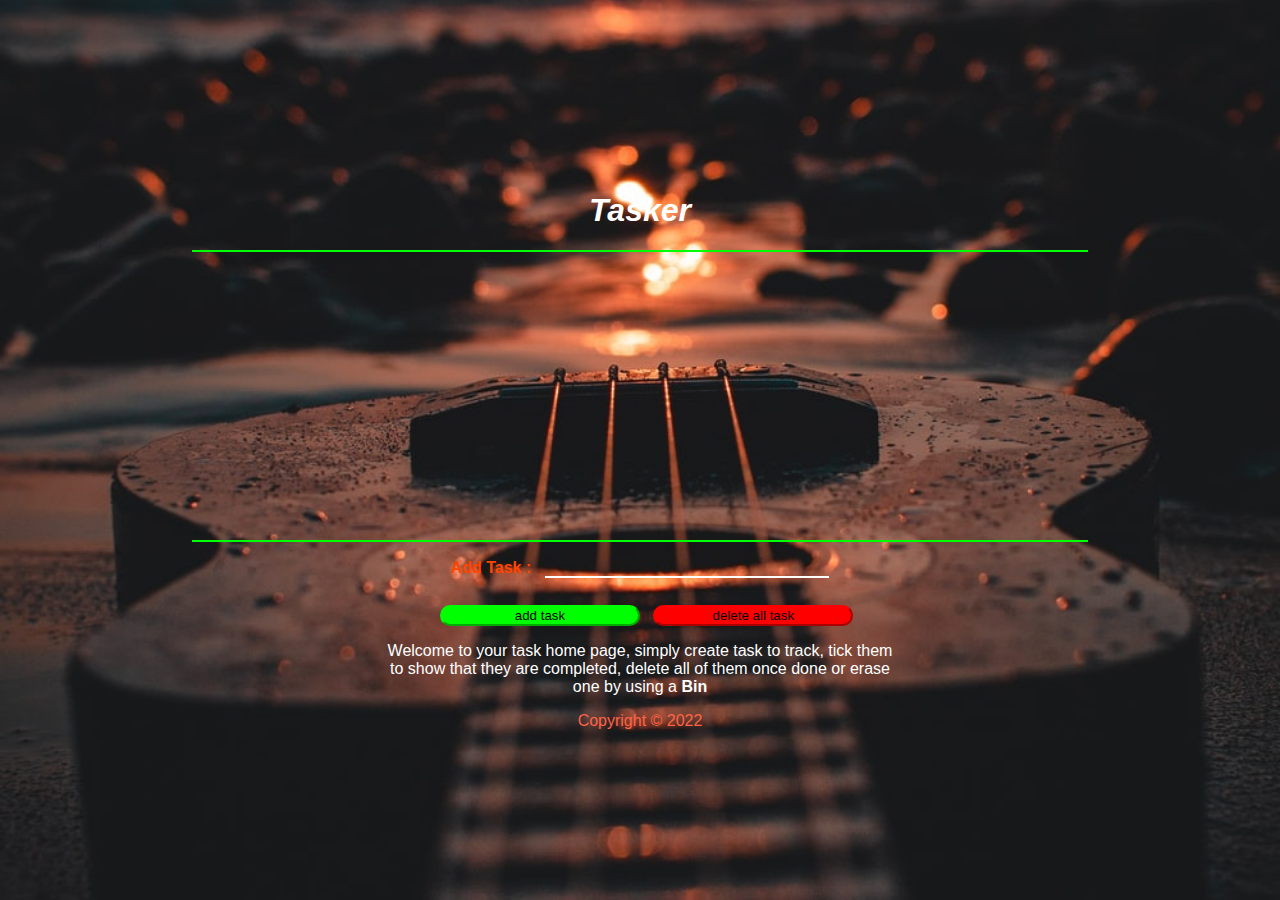
<file: index.html>
<!DOCTYPE html>
<html>
<head>
	<meta charset="utf-8">
	<meta name="description" content="This is a simple task tracker application project">
	<meta http-equiv="X-UA-Compatible" content="IE=edge">
	<meta name="viewport" content="width=device-width, initial-scale=1">
	<link rel="icon" type="image/x-icon" href="./ok.svg">
	<link rel="stylesheet" type="text/css" href="practice.css">
	<script type="text/javascript" src="practice.js" defer></script>
	<title>Task Tracker</title>
</head>
<body>
<div class="im">
	<div class="container">
		<div class="main">
			<div class="section">
				<h1><i>Tasker</i></h1>
			</div>
			<div class="out">
				<ul id="out">
				</ul>	
			</div>
			<div class="tasker">
				<label><strong>Add Task :</strong></label>
				<input type="text" class="in">
			</div>
			<div class="buttons">
				<input type="submit" class="add" value="add task">
				<input type="submit" class="del" value="delete all task">
			</div>
			<div class="footer">
				<p>Welcome to your task home page, simply create task to track, tick them to show that they are completed, delete all of them once done or erase one by using a <strong>Bin</strong></p>
			</div>
			<span>Copyright &copy; 2022</span>
		</div>
	</div>
</div>
</body>
</html>
</file>
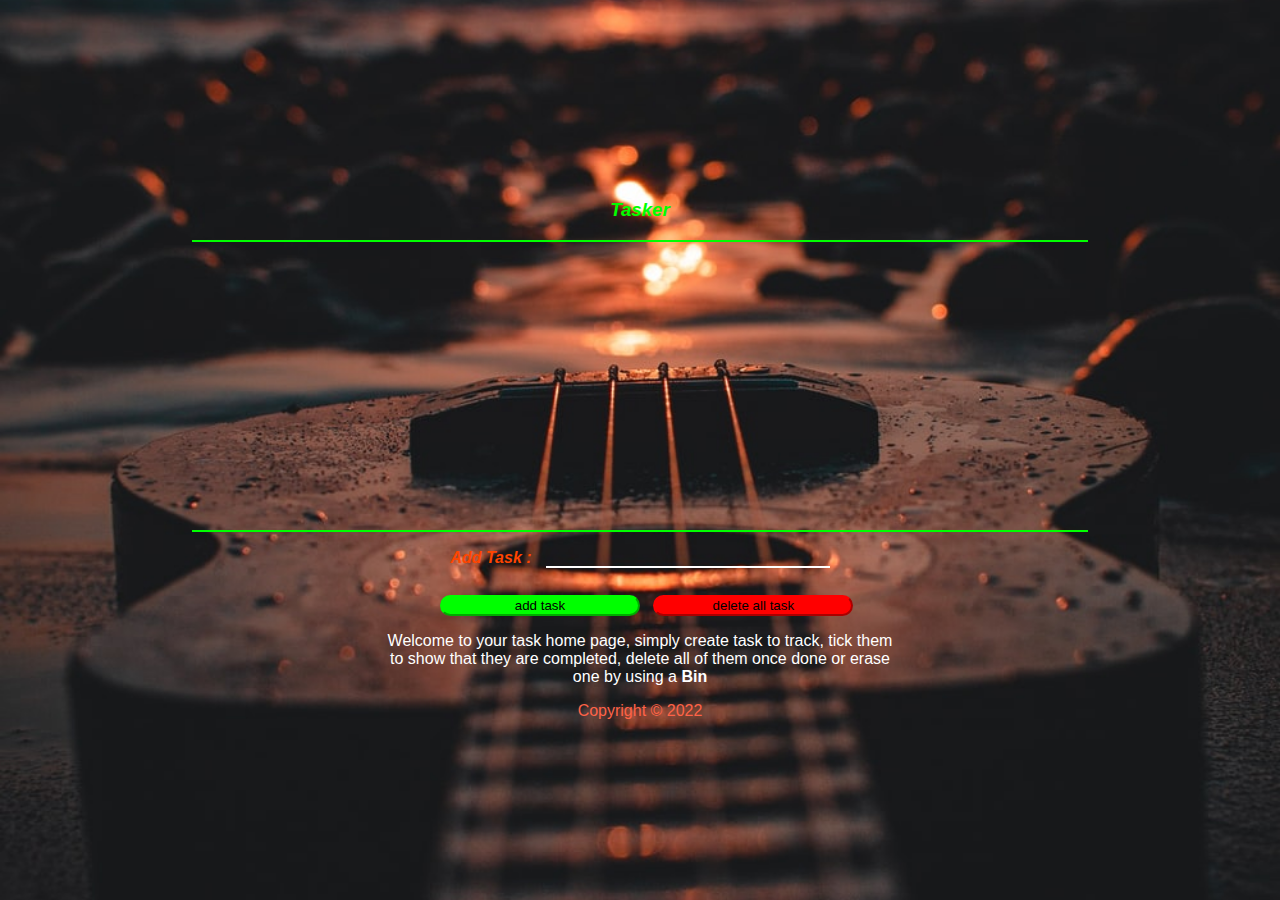
<file: practice.html>
<!DOCTYPE html>
<html>
<head>
	<meta charset="utf-8">
	<meta name="description" content="This is a simple task tracker application project">
	<meta http-equiv="X-UA-Compatible" content="IE=edge">
	<meta name="viewport" content="width=device-width, initial-scale=1">
	<link rel="stylesheet" type="text/css" href="practice.css">
	<script type="text/javascript" src="practice.js" defer></script>
	<title>Pracise</title>
</head>
<body>
<div class="im">
	<div class="container">
		<div class="main">
			<div class="section">
				<h3><i>Tasker</i></h3>
			</div>
			<div class="out">
				<ul id="out">
				</ul>	
			</div>
			<div class="tasker">
				<label><strong><i>Add Task :</i></strong></label>
				<input type="text" class="in">
			</div>
			<div class="buttons">
				<input type="submit" class="add" value="add task">
				<input type="submit" class="del" value="delete all task">
			</div>
			<div class="footer">
				<p>Welcome to your task home page, simply create task to track, tick them to show that they are completed, delete all of them once done or erase one by using a <strong>Bin</strong></p>
			</div>
			<span>Copyright &copy; 2022</span>
		</div>
	</div>
</div>
</body>
</html>
</file>
<file: practice.css>
body {
	margin: 0;
	padding: 0;
	box-sizing: border-box;
	color: #fff;
	font-style: normal;
	font-family: sans-serif;
}
h3 {
	color: lime;
}
span {
	display: flex;
	justify-content: center;
	align-items: center;
	text-align: center;
	color: tomato;
}
input:focus {
	outline: none;
}
#out {
	margin: 2px 0;
	padding: 0;
	overflow-wrap: break-word;
}
#out div{
	display: flex;
}
input[type="checkbox"]{
	margin: 5px 1em;
	height: 2em;
	width: 2em;
}
#out img {
	cursor: pointer;
	height: 2em;
	width: 2em;
}
#out li{
	border-left: 4px solid yellow;
	list-style: none;
	margin: 3px;
	padding: 5px;
	width: 100%;
	overflow-wrap: break-word;
}
#out li p {
	color: gold;
	font-size: 12px;
	margin: 0;
	padding: 0;
}
#out li:hover {
	cursor: pointer;
	transform: translateY(5px) translateZ(150px);
	font-size: 17px;
	transition: ease all 0.5s; 
}
.im {
	background-image: url("photo.jpeg");
	background-position: center;
	background-repeat: no-repeat;
	background-size: cover;
}
.main {
	height: 100vh;
    width: 100%;
    display: flex;
	justify-content: center;
	align-items: center;
	flex-direction: column;
}
.section {
	text-align: center;
}
.out {
	border-top: 2px solid lime;
	border-bottom: 2px solid lime;
	height: 18em;
	width: 70%;
	overflow-y: auto;
}
.tasker {
	display: flex;
	align-items: center;
	justify-content: center;
	color: orangered;
	margin-top: 1em;
}
.in {
	color: #fff;
	margin-left: 1em;
	width: 20em;
	border: transparent;
	border-bottom: 2px solid #fff;
	background: transparent;
	font-size: 14px;
}
.buttons {
	display: flex;
	justify-content: center;
	align-items: center;
}
.add {
	margin: 2em 0 0 1em;
	width: 15em;
	border-color: lime;
	border-radius: 12px;
	background: lime;
	cursor: pointer;
}
.del {
	margin: 2em 0 0 1em;
	width: 15em;
	border-color: red;
	border-radius: 12px;
	background: red;
	cursor: pointer;
}
.footer {
	width: 40vw;
	text-align: center;
	overflow-wrap: break-word;
	margin: 0 auto;
}

/* Small media Screen --------------------------------------*/

@media screen and (max-width: 920px){
	body {
		margin: 0;
		padding: 0;
		box-sizing: border-box;
		color: #fff;
	}
	h3 {
		color: lime;
	}
	span {
		display: flex;
		justify-content: center;
		align-items: center;
		text-align: center;
		color: tomato;
	}
	input:focus {
		outline: none;
	}
	#out {
		margin: 2px 0;
		padding: 0;
		overflow-wrap: break-word;
	}
	#out div{
		display: flex;
	}
	#out img {
		cursor: pointer;
		height: 2em;
		width: 2em;
	}
	#out input[type="checkbox"]{
		height: 2em;
		width: 2em;
	}
	#out li{
		border-left: 4px solid #FF00FF;
		list-style: none;
		margin: 3px;
		padding: 5px;
		width: 90%;
		overflow-wrap: break-word;
	}
	#out li p {
		color: gold;
		font-size: 12px;
		margin: 0;
		padding: 0;
	}
	#out li:hover {
		cursor: pointer;
		transform: translateY(5px) translateZ(150px);
		font-size: 17px;
		background: rgba(0, 0, 210, 0.2);
		transition: ease all 0.5s; 
	}
	.im {
		background-image: url("photo.jpeg");
		background-position: center;
		background-repeat: no-repeat;
		background-size: cover;
	}
	.main {
		height: 100vh;
	    width: 100%;
	    display: flex;
		justify-content: center;
		align-items: center;
		flex-direction: column;
	}
	.section {
		text-align: center;
	}
	.out {
		border-top: 2px solid lime;
		border-bottom: 2px solid lime;
		height: 18em;
		width: 70%;
		overflow-y: auto;
	}
	.tasker {
		display: flex;
		align-items: center;
		justify-content: center;
		color: orangered;
		margin-top: 1em;
	}
	.in {
		color: #fff;
		margin-left: 1em;
		width: 15em;
		border: transparent;
		border-bottom: 2px solid #fff;
		background: transparent;
		font-size: 14px;
	}
	.buttons {
		display: flex;
		justify-content: center;
		align-items: center;
	}
	.add {
		margin: 2em 0 0 1em;
		border-color: lime;
		border-radius: 12px;
		background: lime;
		width: 10em;
		cursor: pointer;
	}
	.del {
		margin: 2em 0 0 1em;
		border-color: red;
		border-radius: 12px;
		background: red;
		width: 10em;
		cursor: pointer;
	}
	.footer {
		width: 40vw;
		text-align: center;
		overflow-wrap: break-word;
		margin: 0 auto;
	}
}
</file>
